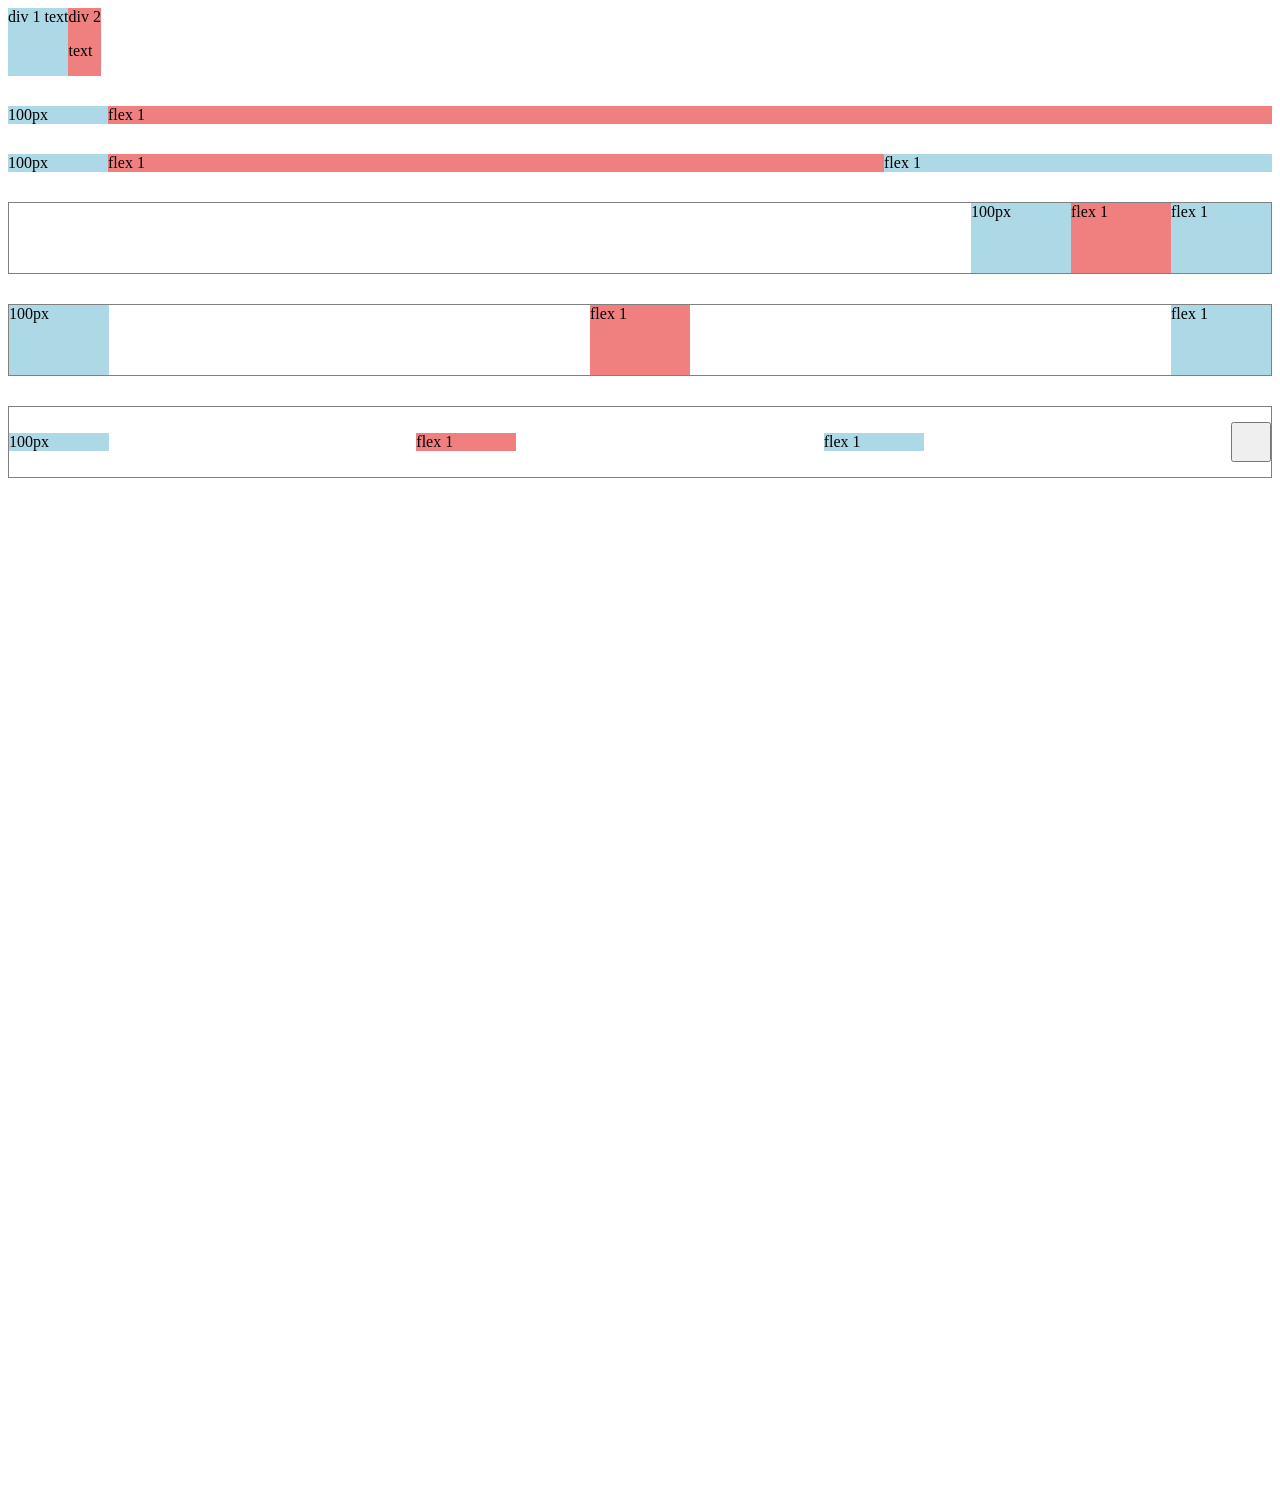
<file: flexbox.html>
<!DOCTYPE html>
<html>
  <head>
    <title>Flexbox Practice</title>
  </head>
  <body style="padding-bottom: 1000px;">
    <div style="
        display: flex;
        flex-direction: row;
      ">
      <div style="background-color: lightblue;">div 1 text</div>
      <div style="background-color: lightcoral;">div 2 <p>text</p></div>

    </div>

    <div style="
        margin-top: 30px;
        display: flex;
        flex-direction: row;
      ">
      <div style="background-color: lightblue; width: 100px;">100px</div>
      <div style="background-color: lightcoral; flex: 1;">flex 1</div>

    </div>

    <div style="
        margin-top: 30px;
        display: flex;
        flex-direction: row;
      ">
      <div style="background-color: lightblue; width: 100px;">100px</div>
      <div style="background-color: lightcoral; flex: 2;">flex 1</div>
      <div style="background-color: lightblue; flex: 1;">flex 1</div>
      
    </div>

    <div style="
        margin-top: 30px;
        height: 70px;
        border-width: 1px;
        border-style: solid;
        border-color: gray;

        display: flex;
        flex-direction: row;
        justify-content: end;
      ">
      <div style="background-color: lightblue; width: 100px;">100px</div>
      <div style="background-color: lightcoral; width: 100px;">flex 1</div>
      <div style="background-color: lightblue; width: 100px;">flex 1</div>
      
    </div>

    <div style="
        margin-top: 30px;
        height: 70px;
        border-width: 1px;
        border-style: solid;
        border-color: gray;

        display: flex;
        flex-direction: row;
        justify-content: space-between;
      ">
      <div style="background-color: lightblue; width: 100px;">100px</div>
      <div style="background-color: lightcoral; width: 100px;">flex 1</div>
      <div style="background-color: lightblue; width: 100px;">flex 1</div>
      
    </div>

    <div style="
        margin-top: 30px;
        height: 70px;
        border-width: 1px;
        border-style: solid;
        border-color: gray;

        display: flex;
        flex-direction: row;
        justify-content: space-between;
        align-items: center;
      ">
      <div style="background-color: lightblue; width: 100px;">100px</div>
      <div style="background-color: lightcoral; width: 100px;">flex 1</div>
      <div style="background-color: lightblue; width: 100px;">flex 1</div>



      <button style="width: 40px; height: 40px;" class="search-icon">
        <img style="object-fit: fill;" src="icons/logo.svg">
      </button>
      
    </div>
  </body>
</html>
</file>
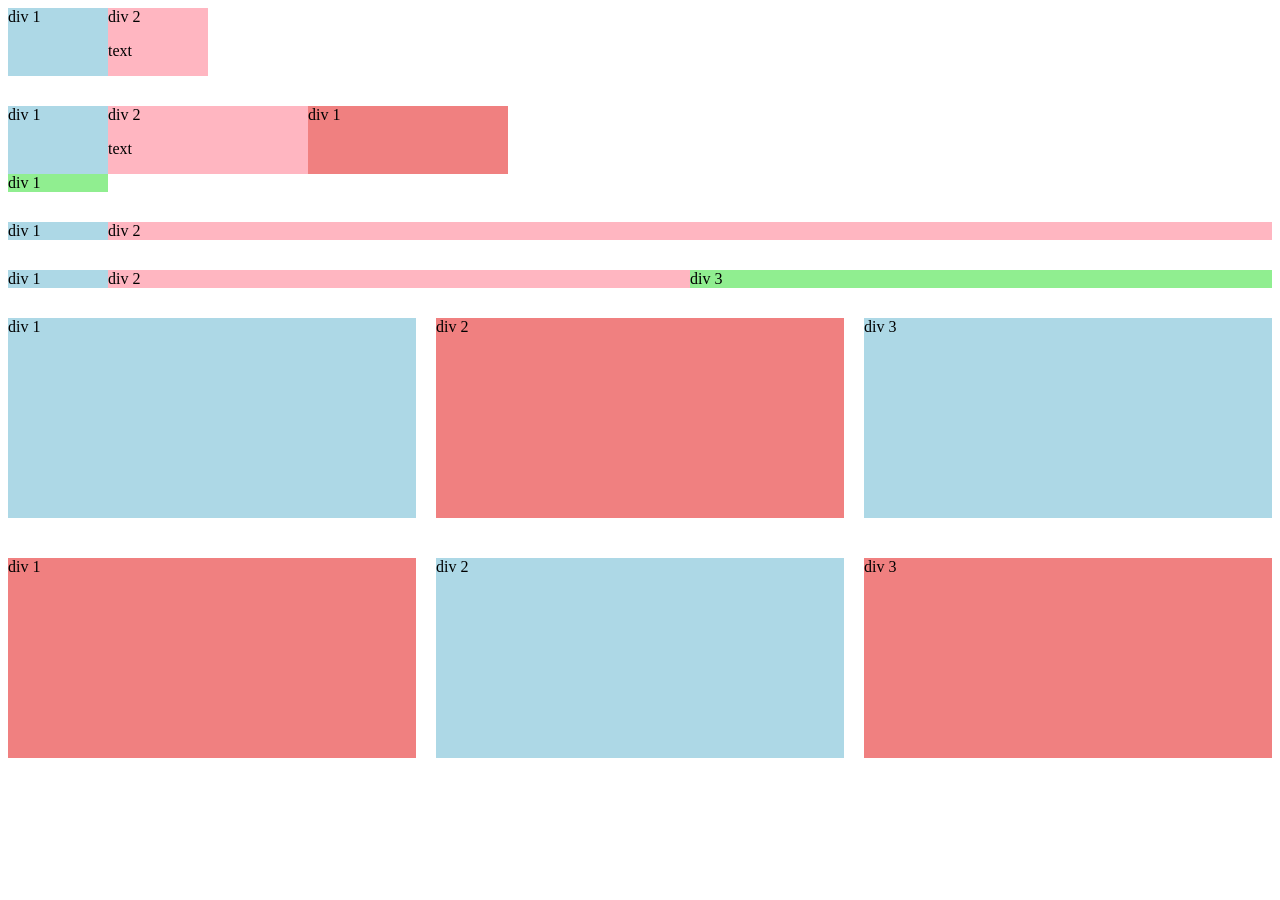
<file: grid.html>
<!DOCTYPE html>
<html>
  <head>
    <title>Grid Practice</title>
  </head>
  <body>
    <div style="
      display: grid;
      grid-template-columns: 100px 100px
      ">
      <Div style="background-color: lightblue;">div 1</Div>
      <div style="background-color: lightpink;">div 2 <p>text</p></div>
    </div>


    <div style="
    margin-top: 30px;
    display: grid;
    grid-template-columns: 100px 200px 200px 
    ">
    <Div style="background-color: lightblue;">div 1</Div>
    <div style="background-color: lightpink;">div 2 <p>text</p></div>
    <Div style="background-color: lightcoral;">div 1</Div>
    <Div style="background-color: lightgreen;">div 1</Div>
  </div>


  <div style="
    margin-top: 30px;
    display: grid;
    grid-template-columns: 100px 1fr;
    ">
    <Div style="background-color: lightblue;">div 1</Div>
    <div style="background-color: lightpink;">div 2</div>
  </div> 


  <div style="
    margin-top: 30px;
    display: grid;
    grid-template-columns: 100px 1fr 1fr;
    ">
    <Div style="background-color: lightblue;">div 1</Div>
    <div style="background-color: lightpink;">div 2</div>
    <div style="background-color: lightgreen;">div 3</div>
  </div> 

  <div style="
  margin-top: 30px;
  display: grid;
  grid-template-columns: 1fr 1fr 1fr;
  column-gap: 20px;
  row-gap: 40px;
  ">
  <Div style="background-color: lightblue; height: 200px;">div 1</Div>
  <div style="background-color: lightcoral; height: 200px;">div 2</div>
  <div style="background-color: lightblue; height: 200px;">div 3</div>
  <Div style="background-color: lightcoral; height: 200px;">div 1</Div>
  <div style="background-color: lightblue; height: 200px;">div 2</div>
  <div style="background-color: lightcoral; height: 200px;">div 3</div>
</div> 
  </body>
</html>
</file>
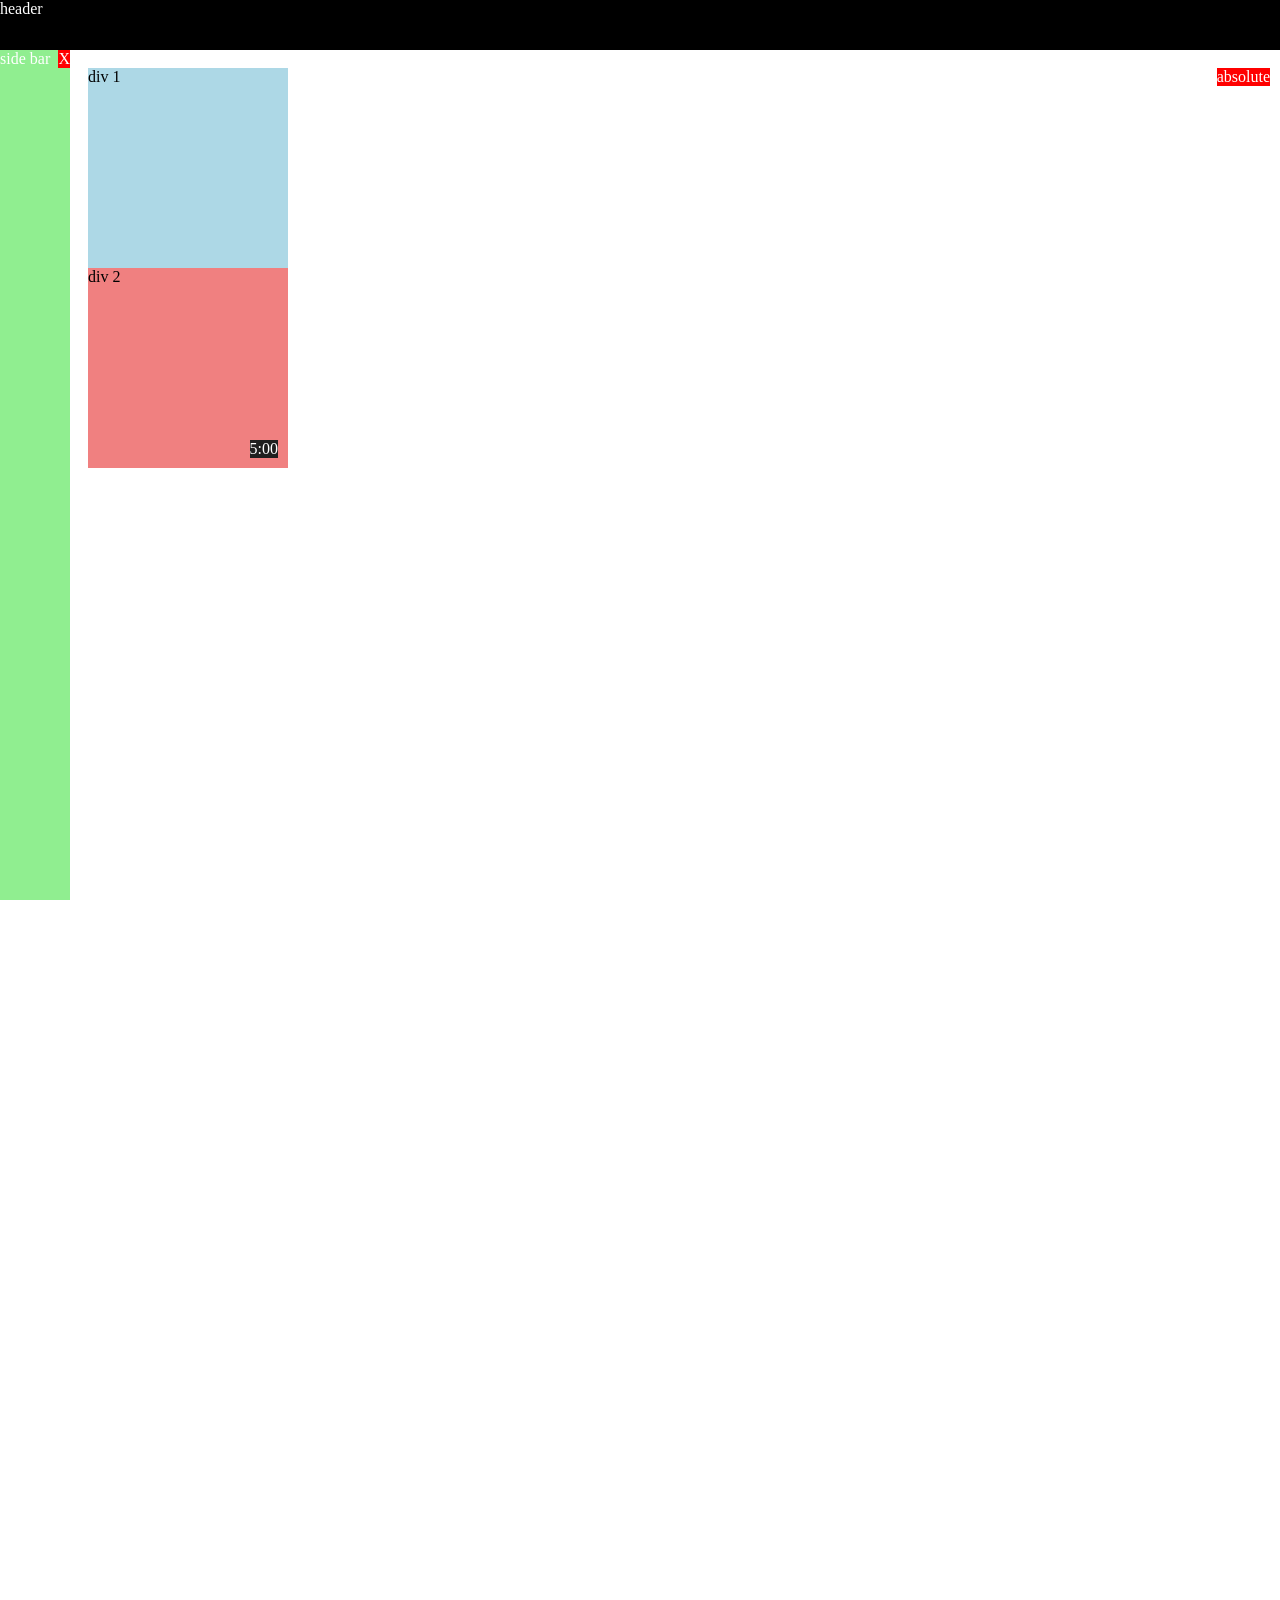
<file: position.html>
<!DOCTYPE html>
<html>
  <head>
    <title>Position Practice</title>
  </head>

  <body style="
    height: 3000px;
    padding-top: 60px;
    padding-left: 80px;
  ">
    <div style="
    background-color: rgb(0, 0, 0); 
    color: white;
    position: fixed;
    top: 0px;
    left: 0px;
    right: 0px;
    height: 50px;
    z-index: 100;
    ">header</div>

    <div style="
    background-color: lightgreen;
    color: white;
    position: fixed;
    top: 50px;
    left: 0;
    bottom: 0;
    width: 70px;
    ">
    side bar

        <div style="
        position: absolute;
        background-color: red;
        color: white;
        
        top: 00;
        right: 0px;
      ">
      X
      </div>
    </div>

    <div style="
      position: absolute;
      background-color: red;
      color: white;
      
      top: 60;
      right: 10px;
    ">
      absolute
    </div>

 

    <div style="
      background-color: lightblue; 
      height: 200px;
      width: 200px;
      position: relative;
      "
    >div 1</div>
    <div style="
      background-color: lightcoral; 
      height: 200px;
      width: 200px;
      position: relative;
      ">div 2
         <div style="
         position: absolute;
         background-color: rgb(31, 31, 31);
         color: white;
         
         bottom: 10px;
         right: 10px;
       ">
       5:00
       </div>
      </div>
  </body>
</html>
</file>
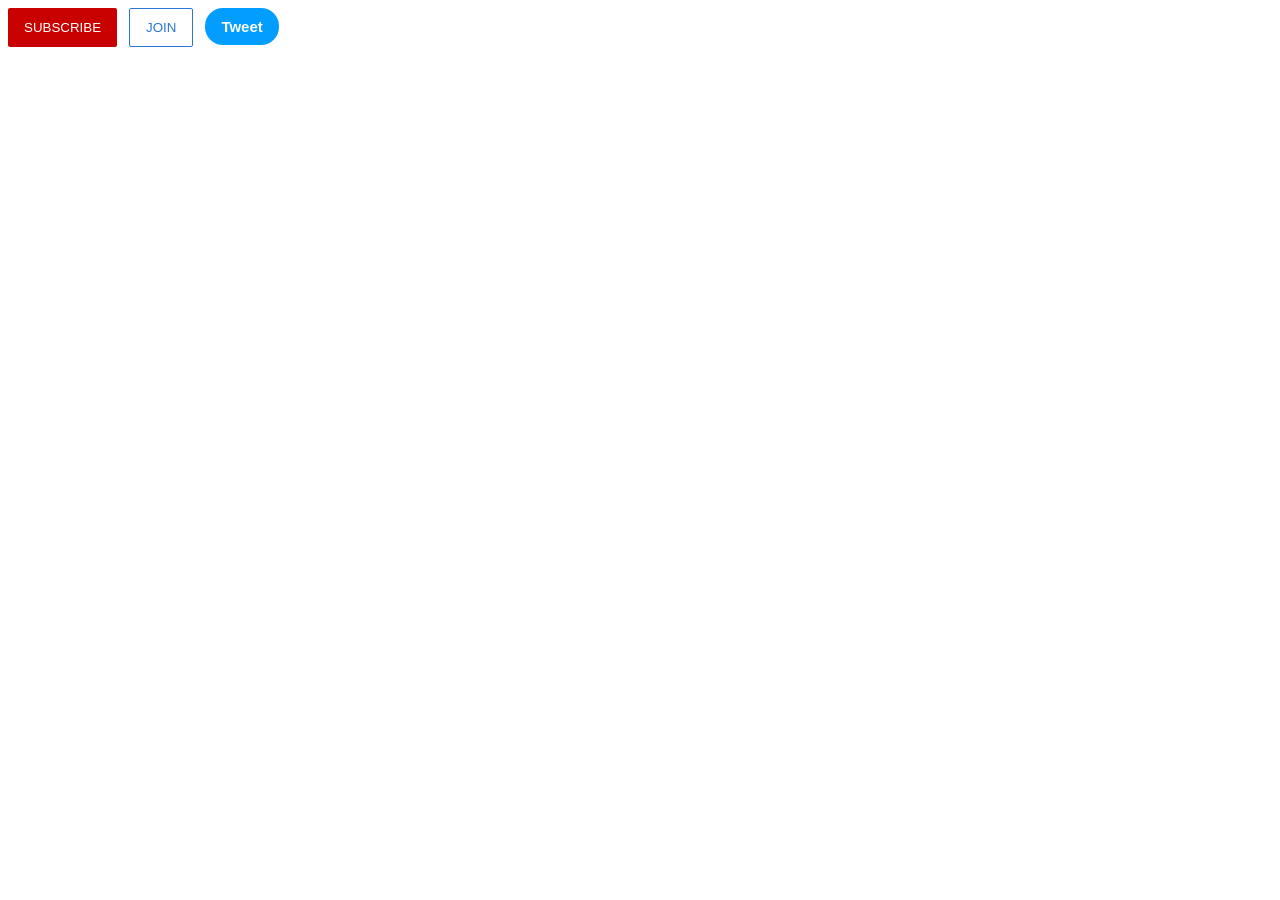
<file: intro-to-html/buttons.html>
<!DOCTYPE html>
<html>
  <head>
    <title>Buttons Practice</title>
    <link rel="stylesheet" href="styles/buttons.css">
  </head>
  <body>
    <button class="subscribe-button">
      SUBSCRIBE
    </button>
    
    <button class="join-button"> 
      JOIN
    </button>
    
    <button class="tweet-button">
      Tweet
    </button>
  </body>
</html>
</file>
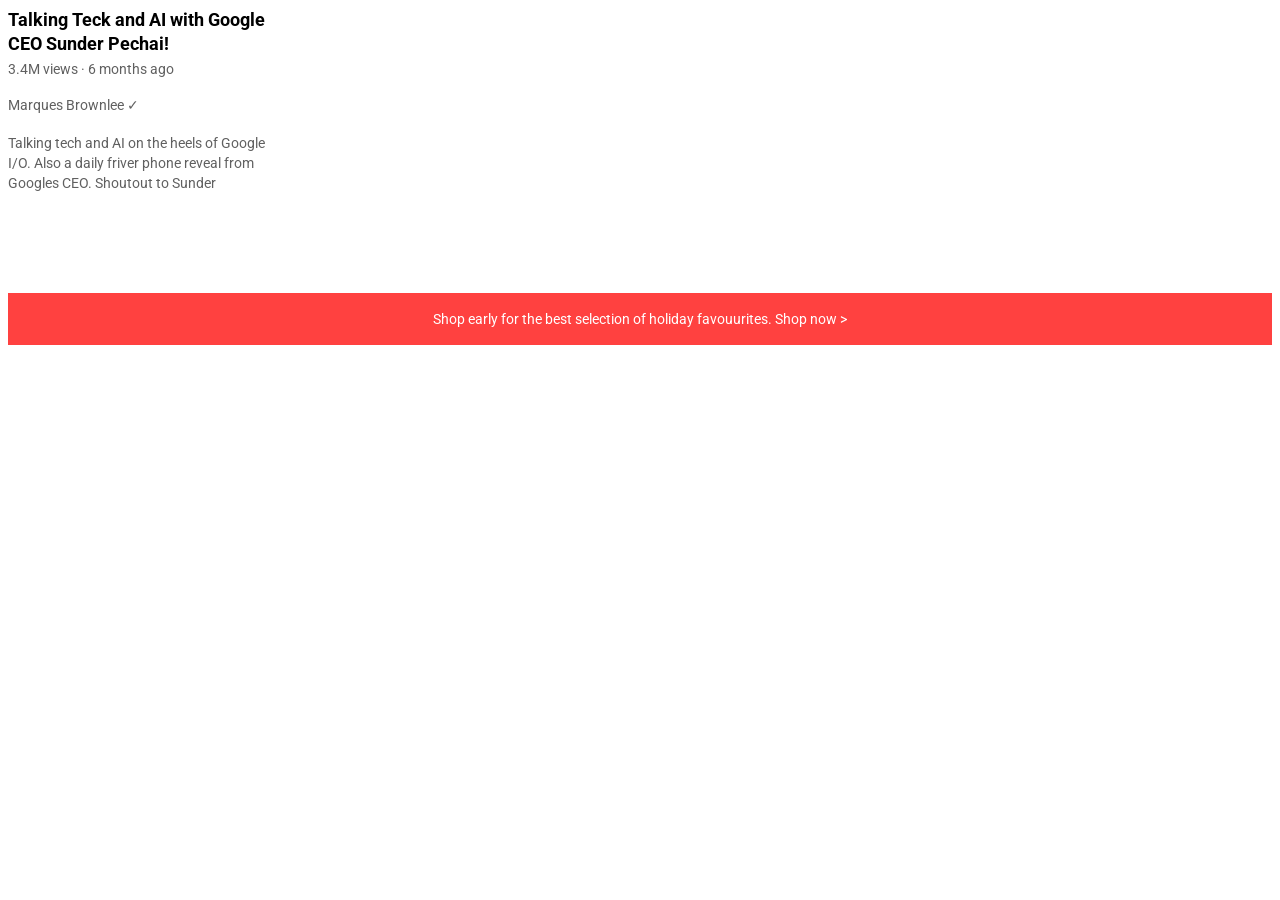
<file: intro-to-html/text.html>
<!DOCTYPE html>
<html>
  <head>
    <title>Text Practice</title>
    <link rel="preconnect" href="https://fonts.googleapis.com">
    <link rel="preconnect" href="https://fonts.gstatic.com" crossorigin>
    <link href="https://fonts.googleapis.com/css2?family=Roboto:wght@400;700&display=swap" rel="stylesheet">
    <link rel="stylesheet" href="styles/text.css">
  </head>

  <body>
    <p class="video-title">
      Talking Teck and AI with Google CEO Sunder Pechai!
    </p>
    
    <p class="video-stats">
      3.4M views &#183; 6 months ago
    </p>
    
    <p class="video-autor">
      Marques Brownlee &#10003;
    </p>
    
    <p class="video-discription">
      Talking tech and AI on the heels of Google I/O. Also
      a daily friver phone reveal from Googles CEO.
      Shoutout to Sunder
    
    </p>
    
    <p class="apple-text">
      Shop early for the best selection of holiday
      favouurites. <span class="shop-link">Shop now &#62; </span>
    </p>
  </body>
</html>
</file>
<file: intro-to-html/styles/buttons.css>
.subscribe-button {
  background-color: rgb(200, 0, 0);
  color: white;
  border: none;
  padding-top: 12px;
  padding-bottom: 12px;
  border-radius: 2px;
  padding-left: 16px;
  padding-right: 16px;
  cursor: pointer;
  margin-right: 8px;
  transition: opacity 0.15s;
  
}
.subscribe-button:hover{
  opacity: 0.8;
}
.subscribe-button:active{
  opacity: 0.5;
}

.join-button{
  background-color: white;
  color: rgb(41, 118, 211);
  border: rgb(41, 118, 211);
  border-style: solid;
  border-width: 1px;
  border-radius: 2px;
  padding-top: 11px;
  padding-bottom: 11px;
  padding-left: 16px;
  padding-right: 16px;
  cursor: pointer;
  transition: background-color 0.16s, color 0.16s;
}
.join-button:hover{
  background-color: rgb(41, 118, 211);
  color: white;
}
.join-button:active{
  opacity: 0.7;
}

.tweet-button{
  background-color: rgb(2, 158, 255);
  color: white;
  padding-top: 10px;
  padding-bottom: 10px;
  padding-left: 16px;
  padding-right: 16px;
  border: none;
  border-radius: 18px;
  font-weight: bold;
  font-size: 15px;
  cursor: pointer;
  margin-left: 8px;
  transform: box-shodow 0.16px;
}
.tweet-button:hover{
  box-shadow: 5px 5px 10px rgba(0, 0, 0, 0.16);
}
</file>
<file: intro-to-html/styles/text.css>
p{
  font-family: Roboto;
  margin-top: 0;
}

.video-title{
  font-size: 18px;
  font-weight: bold;
  width: 280px;
  line-height: 24px;
  margin-bottom: 5px;
}
.video-stats{
  font-size: 14px;
  color: rgb(96, 96, 96);
  margin-bottom: 20px;
}
.video-autor{
  font-size: 14px;
  color: rgb(96, 96, 96);
  margin-bottom: 20px;

}
.video-discription{
  font-size: 14px;
  color: rgb(96, 96, 96);
  width: 280px;
  line-height: 20px;
  margin-bottom: 100px;
}
.apple-text{
  margin-bottom: 50px;
  font-size: 14px;
  background-color: rgb(277, 65, 64);
  color: white;
  text-align: center;

  padding-top: 18px;
  padding-bottom: 18px;

}
.shop-link{
  cursor: pointer;
}
.shop-link:hover{
  text-decoration: underline;
}
</file>
